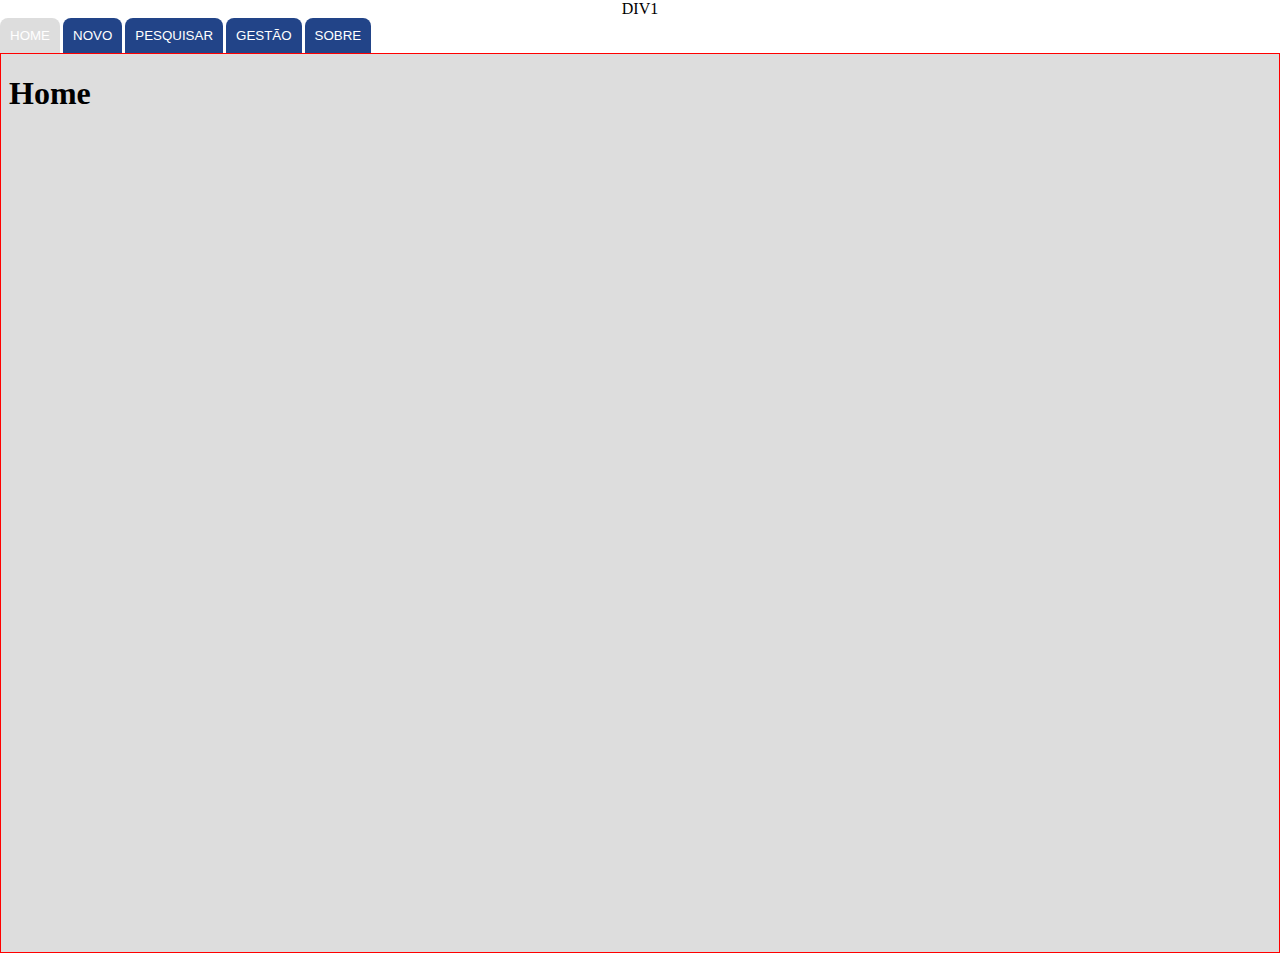
<file: index.html>
<!DOCTYPE html>
<html lang="pt-br">
<head>
  <meta charset="UTF-8">
  <meta name="viewport" content="width=device-width, initial-scale=1.0">
  <link rel="stylesheet" href="./assets/css/style.css">
  <title>Agenda</title>
</head>
<body>
 <div id="cabecalho" class="cabecalho">
DIV1
 </div>

 <div id="menu" class="menu">
  <button id="btn_home" class="aba abaSelecionada">Home</button>
  <button id="btn_novo" class="aba">Novo</button>
  <button  id="btn_pesquisar" class="aba">Pesquisar</button> 
  <button id="btn_gestao" class="aba">Gestão</button>
  <button id="btn_sobre" class="aba">Sobre</button>
 </div>

 <div id="principal" class="principal">
  <iframe name="if_principal" id="if_principal" class="if_principal" src="./home.html"></iframe>
 </div>

 <!-- http://127.0.0.1:1880/#flow/437d163605a27fc6 -->
  <script src="./assets/js/script.js"></script>
</body>
</html>
</file>
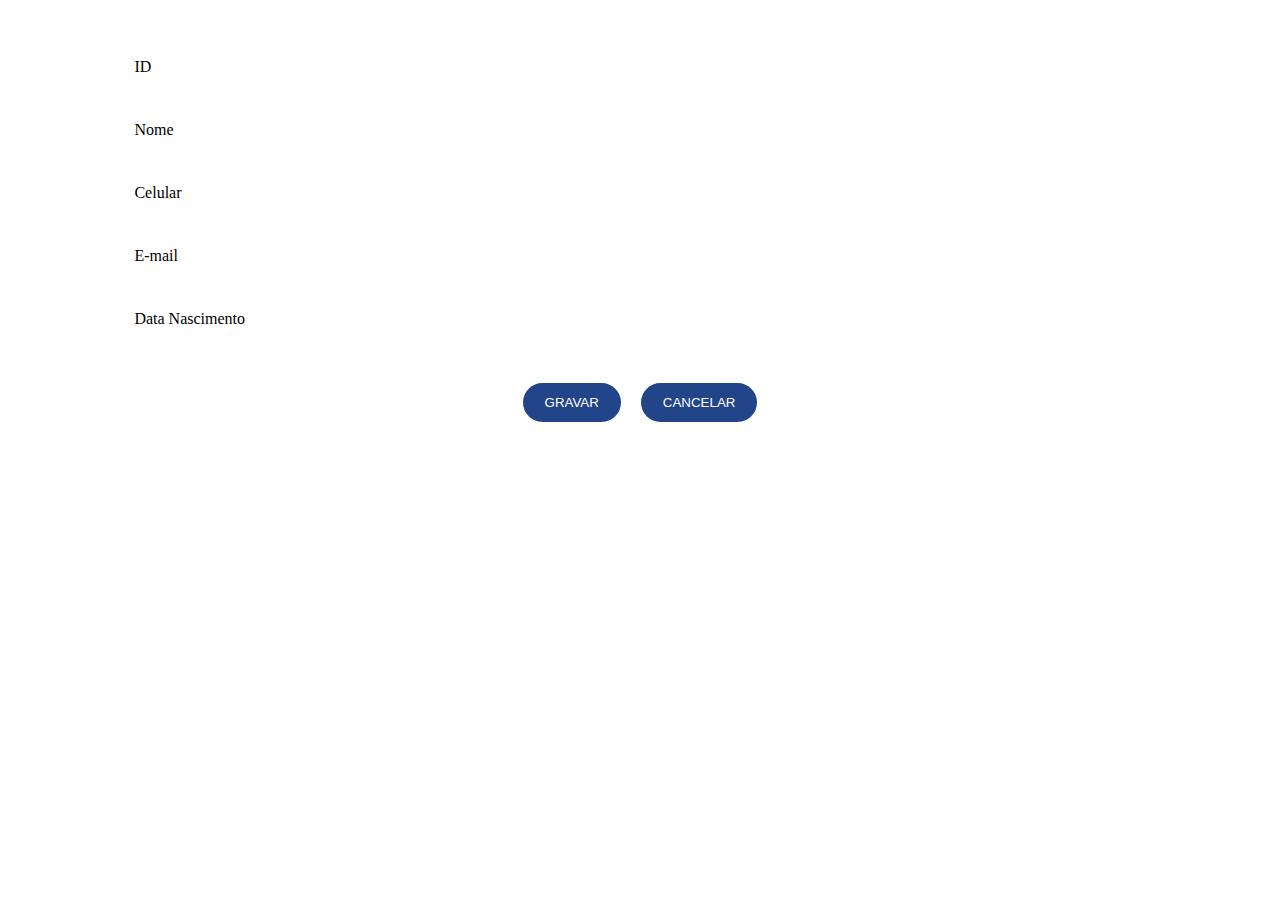
<file: novo.html>
<!DOCTYPE html>
<html lang="pt-br">
<head>
  <meta charset="UTF-8">
  <meta name="viewport" content="width=device-width, initial-scale=1.0">
  <link rel="stylesheet" href="./assets/css/novo.css">
  <title>Novo</title>
</head>
<body id="novo">
   
  <div class="elementosForm">

<div class="campoForm">
  <label>ID</label>
  <input type="text" name="f_id" id="f_id">
</div>

<div class="campoForm">
<label>Nome</label>
  <input type="text" name="f_nome" id="f_nome">
</div>

<div class="campoForm">
<label>Celular</label>
  <input type="text" name="f_celular" id="f_celular">
</div>

<div class="campoForm">
<label>E-mail</label>
  <input type="text" name="f_email" id="f_email">
</div>

 
<div class="campoForm">
<label>Data Nascimento</label>
  <input type="text" name="f_dtnasc" id="f_dtnasc">
</div>
</div>
<div class="botoesForm">
<button class="btn_geral" id="btn_gravar">Gravar</button>
<button class="btn_geral" id="btn_cancelar">Cancelar</button>
</div>
  <script src="./assets/js/novo.js"></script>
</body>
</html>
</file>
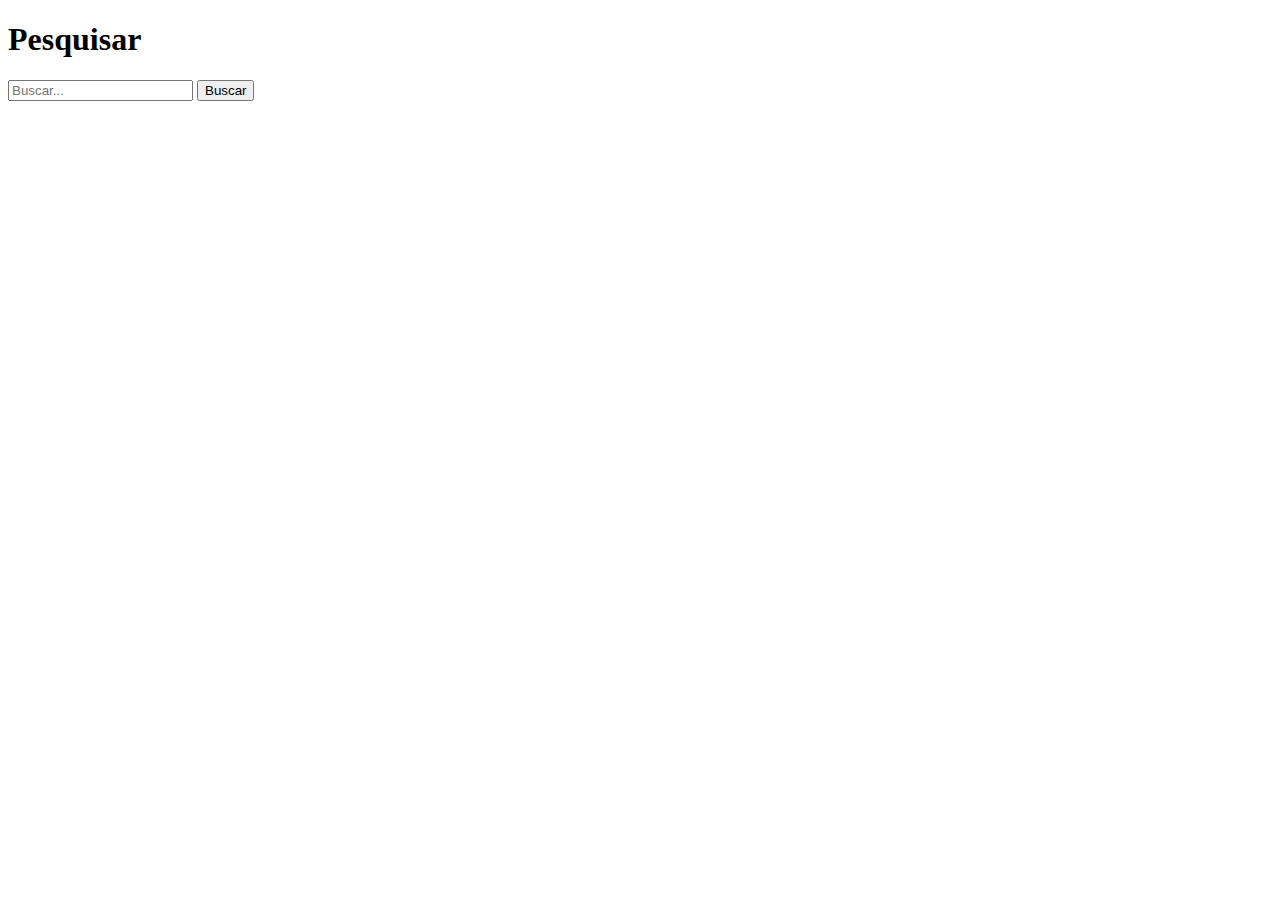
<file: pesquisar.html>
<!DOCTYPE html>
<html lang="pt-br">
<head>
  <meta charset="UTF-8">
  <meta name="viewport" content="width=device-width, initial-scale=1.0">
  <title>Pesquisar</title>
</head>
<body>
  <h1>Pesquisar</h1>
  <div id="divBusca">
    <input type="text" id="txtBusca" placeholder="Buscar..."/>
    <button>Buscar</button>
  </div>
</body>
</html>
</file>
<file: assets/css/style.css>
*{
  border: none;
  padding: 0px;
  margin: 0px;
  box-sizing: border-box;
}

.cabecalho{
 display: flex;
 justify-content: center;
 align-items: center;
 /* border: 1px solid #fcc; */
}

.menu{
  display: flex;
  justify-content: flex-start;
  align-items: center;
  /* border: 1px solid #fcc; */
}

.principal{
  display: flex;
  justify-content: center;
  align-items: center;
  background-color: #ddd;
  width: 100%;
  height: 100vh;
  /* border: 1px solid #fcc; */
}

.aba{
background-color: #248;
color: #fff;
text-transform: uppercase;
padding: 10px;
cursor: pointer;
border-radius: 8px 8px 0px 0px;
margin-right: 3px;
}

.abaSelecionada{
  background-color: #ddd !important;
}

.if_principal{
  width: 100%;
  height: 100%;
  overflow: hidden;
  border: 1px solid #f00;
}
</file>
<file: assets/css/novo.css>
#novo{
  display: flex; 
  flex-direction: column;
  justify-content: flex-start;
  align-items: center;
}
.elementosForm{
display: flex;
justify-content: flex-start;
flex-direction: column;
align-items: flex-start;
width: 80%; 
margin-top: 50px;
}

.campoForm{
  display: flex;
  justify-content: center;
  flex-direction: column;
  align-items: flex-start;
  flex-direction: column;
  margin-bottom: 10px;
  width: 100%; 
}

.campoForm input{
  width: 100%;
  padding: 10px;
  border-radius: 8px;
  border: none;
}

.botoesForm{
  display: flex;
  justify-content: center;
  align-items: center;
}

.btn_geral{
  background-color: #248;
  color: #fff;
  text-transform: uppercase;
  padding: 12px 22px 12px 22px; 
  cursor: pointer;
  border-radius: 50px;
  margin: 10px;
  border: none;
}

.btn_geral:hover{
  background-color: #fff;
  color: #248;
  font-weight: bold;
  border-bottom: 4px solid #248;
}
</file>
